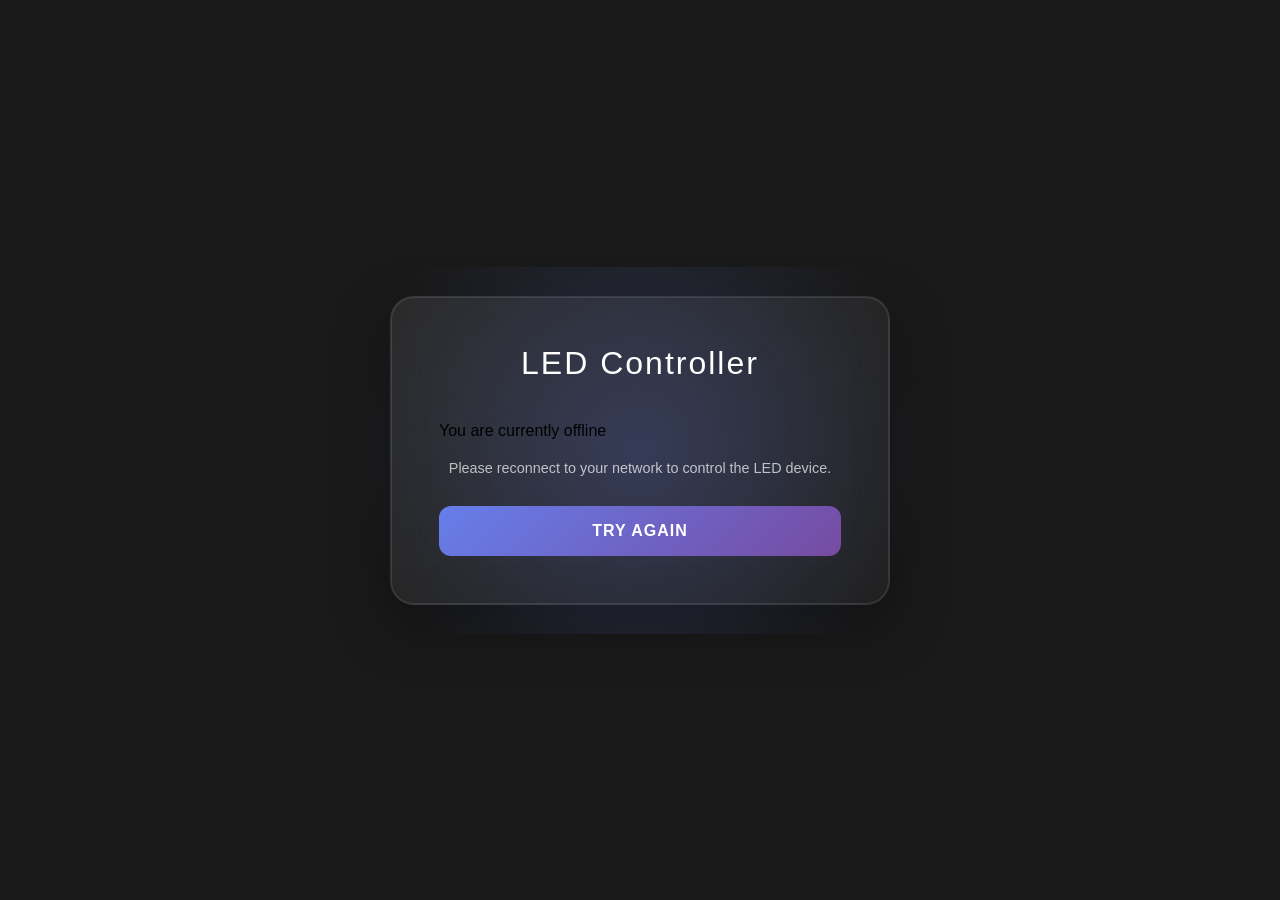
<file: web/offline.html>
<!DOCTYPE html>
<html lang="en">
<head>
    <meta charset="UTF-8">
    <meta name="viewport" content="width=device-width, initial-scale=1.0">
    <title>LED Controller - Offline</title>
    <link rel="stylesheet" href="style.css">
</head>
<body>
    <div class="container">
        <h1>LED Controller</h1>
        
        <div class="status-container" style="margin-top: 40px;">
            <div class="status-indicator error"></div>
            <span class="status-text">You are currently offline</span>
        </div>

        <p style="text-align: center; color: rgba(255, 255, 255, 0.7); margin-top: 20px; font-size: 0.9rem;">
            Please reconnect to your network to control the LED device.
        </p>

        <button onclick="location.reload()" class="control-btn btn-color" style="margin-top: 30px;">
            Try Again
        </button>
    </div>
</body>
</html>
</file>
<file: web/style.css>
* {
    margin: 0;
    padding: 0;
    box-sizing: border-box;
}

body {
    font-family: 'Segoe UI', Tahoma, Geneva, Verdana, sans-serif;
    background: #1a1a1a;
    min-height: 100vh;
    display: flex;
    justify-content: center;
    align-items: center;
    padding: 20px;
    padding-top: env(safe-area-inset-top, 20px);
    padding-bottom: env(safe-area-inset-bottom, 20px);
    padding-left: env(safe-area-inset-left, 20px);
    padding-right: env(safe-area-inset-right, 20px);
    position: relative;
    overflow: hidden;
}

.container {
    background: linear-gradient(145deg, rgba(255, 255, 255, 0.08) 0%, rgba(255, 255, 255, 0.03) 100%);
    backdrop-filter: blur(20px);
    border-radius: 24px;
    padding: 48px;
    box-shadow: 
        0 20px 60px rgba(0, 0, 0, 0.4),
        0 0 0 1px rgba(255, 255, 255, 0.1) inset;
    border: 1px solid rgba(255, 255, 255, 0.08);
    max-width: 500px;
    width: 100%;
    position: relative;
    z-index: 1;
}

.container::before {
    content: '';
    position: absolute;
    top: -30px;
    left: -30px;
    right: -30px;
    bottom: -30px;
    background: radial-gradient(circle, var(--glow-color, rgba(102, 126, 234, 0.25)) 0%, transparent 85%);
    border-radius: 24px;
    z-index: -1;
    transition: background 0.3s ease;
    pointer-events: none;
}

h1 {
    color: #fff;
    text-align: center;
    margin-bottom: 30px;
    font-size: 2rem;
    font-weight: 300;
    letter-spacing: 2px;
}

h2 {
    color: rgba(255, 255, 255, 0.9);
    font-size: 1.1rem;
    margin-bottom: 20px;
    font-weight: 400;
}

.ip-input-container {
    margin-bottom: 30px;
}

.ip-input-container label {
    display: block;
    color: rgba(255, 255, 255, 0.7);
    margin-bottom: 8px;
    font-size: 0.9rem;
}

.ip-input-container input {
    width: 100%;
    padding: 12px 16px;
    border: none;
    border-radius: 10px;
    background: rgba(255, 255, 255, 0.1);
    color: #fff;
    font-size: 1rem;
    transition: all 0.3s ease;
}

.ip-input-container input:focus {
    outline: none;
    background: rgba(255, 255, 255, 0.15);
    box-shadow: 0 0 0 3px rgba(255, 255, 255, 0.2);
}

.color-section {
    margin-bottom: 30px;
}

.color-picker-wrapper {
    display: flex;
    align-items: center;
    gap: 20px;
    margin-bottom: 20px;
    justify-content: center;
}

#color-canvas {
    width: 100%;
    max-width: 400px;
    height: 330px;
    border-radius: 12px;
    cursor: crosshair;
    box-shadow: 0 4px 15px rgba(0, 0, 0, 0.2);
    transition: transform 0.2s ease, box-shadow 0.2s ease;
    touch-action: none;
}

#color-canvas:hover {
    transform: scale(1.02);
    box-shadow: 0 6px 20px rgba(0, 0, 0, 0.3);
}



.brightness-section {
    display: flex;
    flex-direction: column;
    gap: 10px;
}

.brightness-section label {
    color: rgba(255, 255, 255, 0.8);
    font-size: 0.9rem;
    display: flex;
    justify-content: space-between;
    align-items: center;
}

.brightness-section #brightness-display {
    color: #667eea;
    font-weight: 600;
}

.brightness-section input[type="range"] {
    -webkit-appearance: none;
    appearance: none;
    width: 100%;
    height: 12px;
    border-radius: 6px;
    background: rgba(255, 255, 255, 0.08);
    outline: none;
    cursor: pointer;
}

.brightness-section input[type="range"]::-webkit-slider-thumb {
    -webkit-appearance: none;
    appearance: none;
    width: 28px;
    height: 28px;
    border-radius: 14px;
    background: linear-gradient(135deg, var(--slider-color, #667eea) 0%, var(--slider-dark-color, #764ba2) 100%);
    cursor: pointer;
    box-shadow: 
        0 4px 15px var(--slider-shadow, rgba(102, 126, 234, 0.5)),
        inset 0 2px 4px rgba(255, 255, 255, 0.3);
    transition: transform 0.2s ease, box-shadow 0.2s ease;
}

.brightness-section input[type="range"]::-webkit-slider-thumb:hover {
    transform: scale(1.1);
    box-shadow: 
        0 6px 20px var(--slider-shadow-hover, rgba(102, 126, 234, 0.7)),
        inset 0 2px 4px rgba(255, 255, 255, 0.3);
}

.brightness-section input[type="range"]::-moz-range-thumb {
    width: 28px;
    height: 28px;
    border-radius: 14px;
    background: linear-gradient(135deg, var(--slider-color, #667eea) 0%, var(--slider-dark-color, #764ba2) 100%);
    cursor: pointer;
    border: none;
    box-shadow: 
        0 4px 15px var(--slider-shadow, rgba(102, 126, 234, 0.5)),
        inset 0 2px 4px rgba(255, 255, 255, 0.3);
    transition: transform 0.2s ease, box-shadow 0.2s ease;
}

.brightness-section input[type="range"]::-moz-range-thumb:hover {
    transform: scale(1.1);
    box-shadow: 
        0 6px 20px var(--slider-shadow-hover, rgba(102, 126, 234, 0.7)),
        inset 0 2px 4px rgba(255, 255, 255, 0.3);
}

.brightness-section input[type="range"]::-webkit-slider-runnable-track {
    height: 12px;
    border-radius: 6px;
}

.brightness-section input[type="range"]::-moz-range-track {
    height: 12px;
    border-radius: 6px;
}

.control-btn {
    width: 100%;
    padding: 16px 24px;
    border: none;
    border-radius: 12px;
    font-size: 1rem;
    font-weight: 600;
    cursor: pointer;
    transition: all 0.3s ease;
    display: flex;
    justify-content: center;
    align-items: center;
    gap: 10px;
    color: #fff;
    text-transform: uppercase;
    letter-spacing: 1px;
}

.control-btn:hover {
    transform: translateY(-2px);
    box-shadow: 0 6px 20px rgba(0, 0, 0, 0.3);
}

.control-btn:active {
    transform: translateY(0);
}

.btn-color {
    background: linear-gradient(135deg, #667eea 0%, #764ba2 100%);
}

.btn-color:hover {
    box-shadow: 0 6px 20px rgba(102, 126, 234, 0.4);
}

.btn-on {
    background: linear-gradient(135deg, #11998e 0%, #38ef7d 100%);
}

.btn-on:hover {
    box-shadow: 0 6px 20px rgba(56, 239, 125, 0.4);
}

.btn-off {
    background: linear-gradient(135deg, #eb3349 0%, #f45c43 100%);
}

.btn-off:hover {
    box-shadow: 0 6px 20px rgba(235, 51, 73, 0.4);
}

@media (max-width: 500px) {
    .container {
        padding: 25px;
    }

    h1 {
        font-size: 1.5rem;
    }

    #color-canvas {
        height: 200px;
    }

    .color-values {
        margin-top: 15px;
    }
}
</file>
